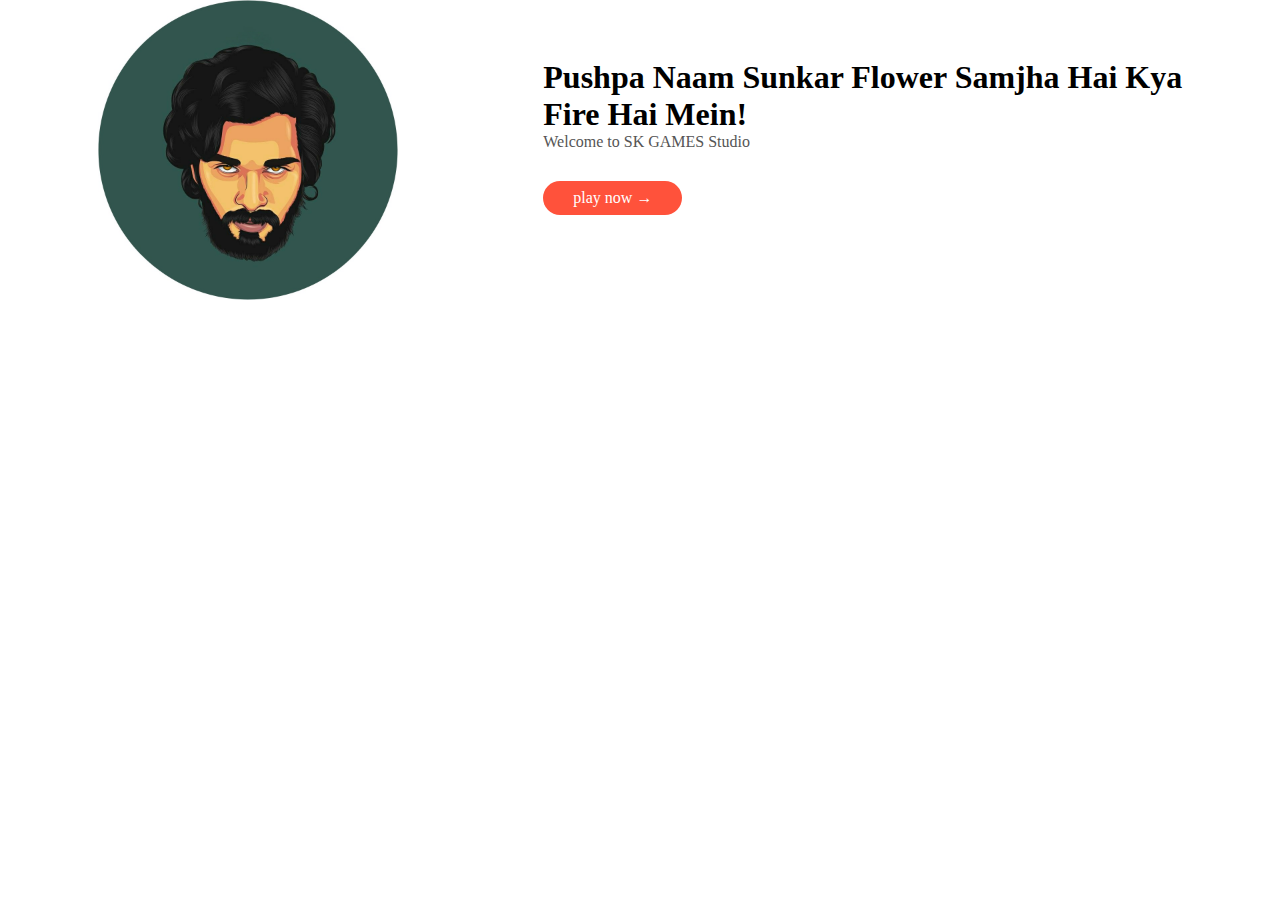
<file: welcomepage.html>
<!DOCTYPE html>
<head>
    <meta charset="UTF-8">
    <meta name="description" content="Free Web tutorials">
    <meta name="keywords" content="HTML, CSS, JavaScript">
    <meta name="author" content="SUMAN KAYAL">
    <meta name="viewport" content="width=device-width, initial-scale=1.0">
    <title>
        SK GAMES.COM 
    </title>
    <link rel="stylesheet" href="sk.css">
    <link rel="icon" href="logo.png">
</head>
<body>         
    <div class="container">
        <div class="row">
            <div class="clo-2">
                <img src="pushpa.jpeg" width="300px">

            </div>
            <div class="clo-2">
                <h1>Pushpa Naam Sunkar Flower Samjha Hai Kya<br>Fire Hai Mein!</h1>
                <p>Welcome to SK GAMES Studio</p>
                <a href="index.html"class="btn">play now &#8594;</a>
            </div>
            
        </div>
     </div>
     </body>
    </html>
</file>
<file: sk.css>
@import url('https://fonts.googleapis.com/css2?family=Baloo+Bhaina+2&family=Roboto&display=swap');
*{
    margin: 0;
    padding: 0;
}

nav{
    background-color: rgb(37, 9, 37);
    color: rgb(228, 24, 24);
    height: 65px;
    font-size: 27px;
    display: flex;
    align-items: center;
    padding: 0 12px;
    font-family: 'Roboto', sans-serif;
}

nav ul{
    list-style-type: none;
}

.gameContainer{
    display: flex;
    justify-content: center;
    margin-top: 50px;
}

.container2{
    display: grid;
    grid-template-rows: repeat(3, 10vw);
    grid-template-columns: repeat(3, 10vw);
    font-family: 'Roboto', sans-serif;
    position: relative;
}

.box{
    border: 2px solid black;
    font-size: 8vw;
    cursor: pointer;
    display: flex;
    justify-content: center;
    align-items: center;
}

.box:hover{
    background-color: rgb(228, 31, 107);
}

.info {
    font-size: 22px;
}

.gameInfo{
    padding: 0 34px;
    font-family: 'Baloo Bhaina 2', cursive;
}

.gameInfo h1{
    font-size: 2.5rem;
}

.imgbox img{
    width: 0;
    transition: width 1s ease-in-out;
}

.br-0{
    border-right: 0;
}

.bl-0{
    border-left: 0;
}

.bt-0{
    border-top: 0;
}

.bb-0{
    border-bottom: 0;
}

#reset {
    margin: 0 23px;
    padding: 1px 18px;
    background: #ee0c57;
    border-radius: 6px;
    cursor: pointer;
    font-family: 'Baloo Bhaina 2';
    font-size: 15px;
    font-weight: bolder;
}

.line{
    background-color: black;
    height: 3px;
    width: 0;
    position: absolute;
    background-color: #eb0f0f;
    transition: width 1s ease-in-out;
}

@media screen and (max-width: 950px)
{
    .gameContainer{
        flex-wrap: wrap;
    }
    .gameInfo{
        margin-top: 34px;
    }
    .gameInfo h1{
        font-size: 1.5rem;
    }
    .container { 
        grid-template-rows: repeat(3, 20vw);
        grid-template-columns: repeat(3, 20vw);
    }
}

a{
    text-decoration: none;
    color: #555;
}
p{
    color: #555;
}
.container{
    max-width: 1300px;
    margin: auto;
    padding-left: 25px;
    padding-right: 25px;
}
.row{
    display: flex;
    align-items: center;
    flex-wrap: wrap;
    justify-content: space-around;
}
.col-2{
    flex-basis: 50%;
    min-width: 300px;
}
col-2 img{
    max-width: 75%;
    padding: 100px 0;
}
.col-2 h1{
    font-size: 50px;
    line-height: 60px;
    margin: 25px 0;
}
.btn{
    display: inline-block;
    background-color: #ff523b;
    color: #fff;
    padding: 8px 30px;
    margin: 30px 0;
    border-radius: 30px;
    transition: background 0.5s;
}
.btn:hover{
    background: #563434;
}
.categories{
    margin: 70px 0;
}
</file>
